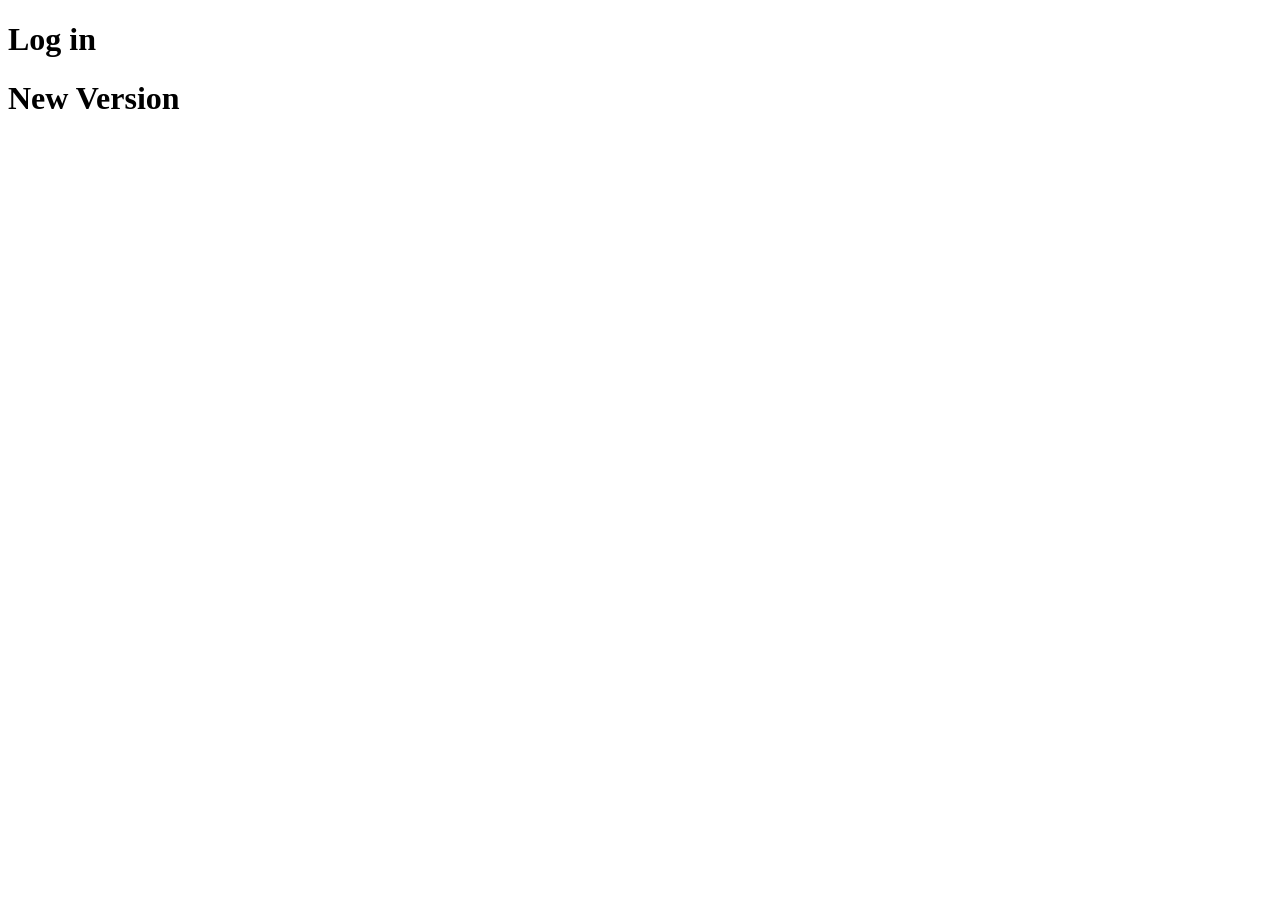
<file: github/index.html>
<!DOCTYPE html>
<html lang="en">
<head>
    <meta charset="UTF-8">
    <meta http-equiv="X-UA-Compatible" content="IE=edge">
    <meta name="viewport" content="width=device-width, initial-scale=1.0">
    <title>Git Hub</title>
</head>
<body>
        <h1>Log in</h1>
        <h1>New Version</h1>
</body>
</html>
</file>
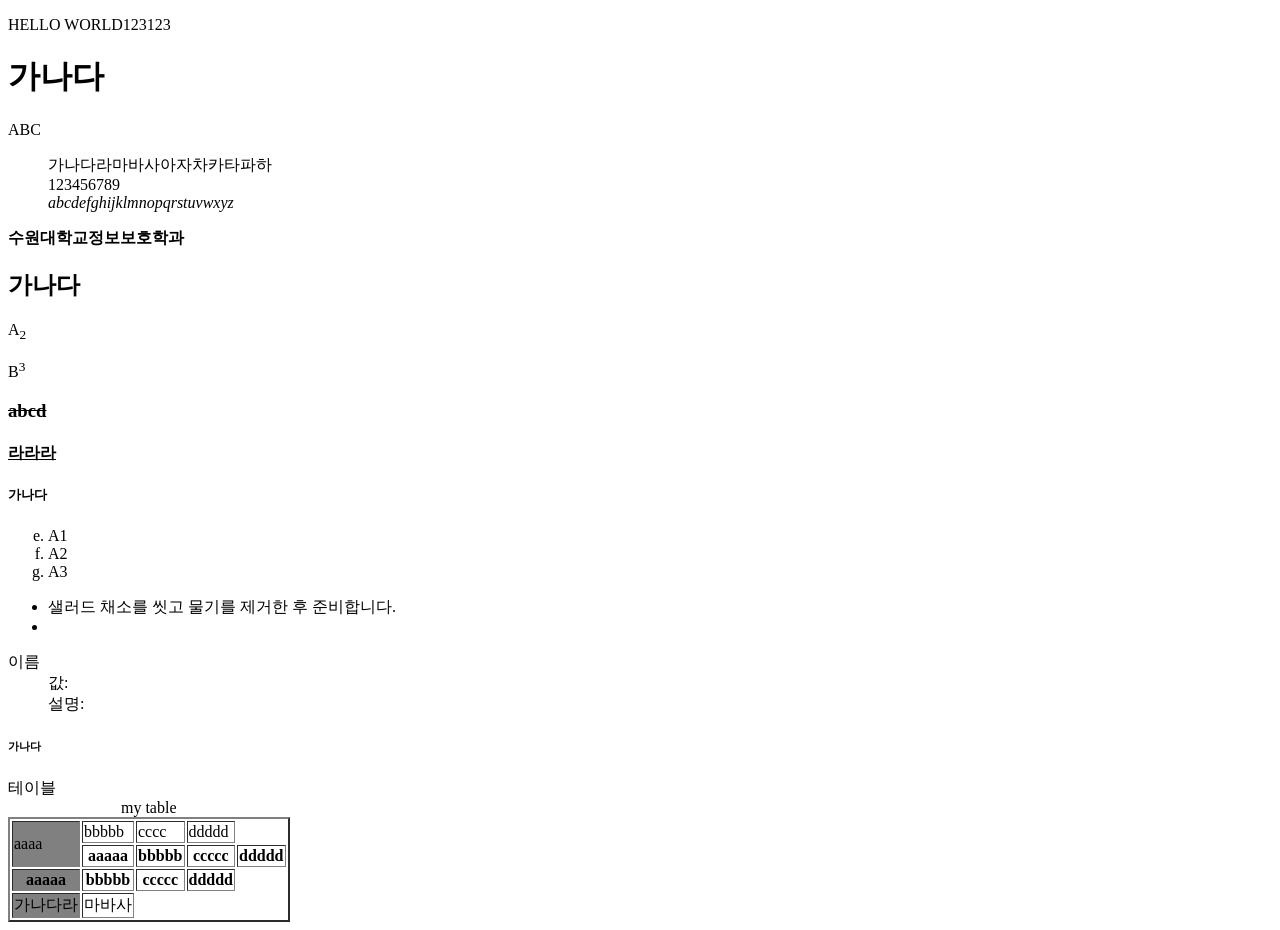
<file: js/index.html>
<!DOCTYPE html>
<html lang="en">

<head>
  <meta charset="UTF-8">
  <meta http-equiv="X-UA-Compatible" content="IE=edge">
  <meta name="viewport" content="width=device-width, initial-scale=1.0">
  <title>Document</title>
</head>

<body>

</body>
<p>HELLO WORLD123123</p>
<h1>가나다</h1>
<p>ABC</p>
<blockquote>가나다라마바사아자차카타파하
  <br>123456789
  <br><i>abcdefghij</i><em>klmnopqrstuvwxyz</em></blockquote>
<p><b>수원대학교</b><strong>정보보호학과</strong></p>
<h2>가나다</h2>
<p>A<sub>2</sub></p>
<p>B<sup>3</sup></p>
<h3><s>abcd</s></h3>
<h4><u>라라라</u></h4>
<h5>가나다</h5>
<ol type="a"  start="5">
  <li>A1</li>
  <li>A2</li>
  <li>A3</li>
</ol>
<ul>
  <li>샐러드 채소를 씻고 물기를 제거한 후 준비합니다.</li>
  <li></li>
</ul>
<dl>
  <dt>이름</dt>
  <dd>값:</dd>
  <dd>설명:</dd>
  <dt></dt>
</dl>
<h6>가나다</h6>

<h7>테이블</h7>
<table border="2">
  <caption>my table</caption>
  <colgroup>
  <col style="background-color: gray;">
  </colgroup>
  <tr>
    <td rowspan="2">aaaa</td>
    <td>bbbbb</td>
    <td>cccc</td>
    <td>ddddd</td>
  </tr>
  <tr>
    <th>aaaaa</th>
    <th>bbbbb</th>
    <th>ccccc</th>
    <th>ddddd</th>
  </tr>
  <tr>
    <th>aaaaa</th>
    <th>bbbbb</th>
    <th>ccccc</th>
    <th>ddddd</th>
  </tr>

  <tr>
    <td>가나다라</td>
    <td>마바사</td>
    <thody></thody>
  </tr>
</table>


</html>
</file>
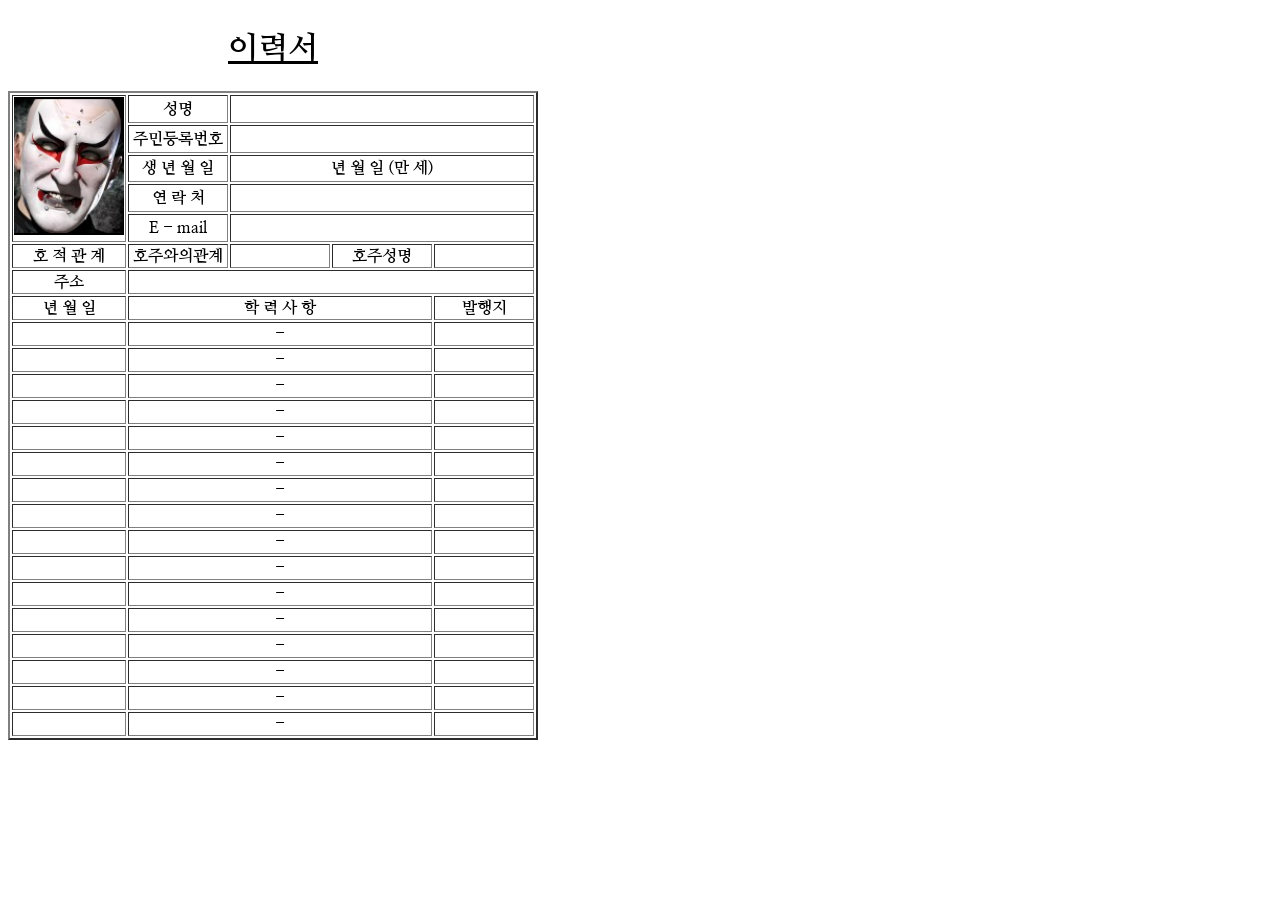
<file: js/curriculum.html>
<!DOCTYPE html>
<html lang="en">
<head>
    <style>
        body{
            font-family: 'Nanum Myeongjo', serif;
        }
    </style>
    <meta charset="UTF-8">
    <meta http-equiv="X-UA-Compatible" content="IE=edge">
    <meta name="viewport" content="width=device-width, initial-scale=1.0">
    <title>이력서</title>
    <link rel="preconnect" href="https://fonts.googleapis.com">
    <link rel="preconnect" href="https://fonts.gstatic.com" crossorigin>
    <link href="https://fonts.googleapis.com/css2?family=Nanum+Myeongjo&display=swap" rel="stylesheet">
</head>

<body>
    <table border="2">
        <caption><h1><u>이력서</u></h1></caption>
        <colgroup>
            <col span="5" style="width: 100px;">
        </colgroup>
        <!-- <rowgroup>
            <row span="20" style="width: 30px;">
        </rowgroup> -->
        <tr>
            <th rowspan="5"> <img src="./images/face.PNG" alt="얼굴" width="110 %"></th>
            <th>성명</th>
            <td colspan="3"></td>
            
        </tr>
        <tr>
            <th>주민등록번호</th> 
            <td colspan="3"></td>
    
        </tr>
        <tr>
            <th>생 년 월 일</th>
            <th colspan="3">        년      월      일  (만   세)</th>
        </tr>
        <tr>
            <th>연 락 처</th>
            <td colspan="3"></td>
            
        </tr>
        <tr>
            <th>E - mail</th>
            <td colspan="3"></td>
        </tr>
        <tr>
            <th>호 적 관 계</th>
            <th>호주와의관계</th>
            <td></td>
            <th>호주성명</th>
            <td></td>
        </tr>
        <tr>
            <th>주소</th>
            <td colspan="4"></td>
        </tr>
        <tr>
            <th>년 월 일</th>
            <th colspan="3"> 학 력 사 항</th>
            <th>발행지</th>
            
        </tr>
        <tr>
            <td></td>
            <th colspan="3">-</th>
            <td></td>
        </tr>
        <tr>
            <td></td>
            <th colspan="3">-</th>
            <td></td>
        </tr>
        <tr>
            <td></td>
            <th colspan="3">-</th>
            <td></td>
        </tr>
        <tr>
            <td></td>
            <th colspan="3">-</th>
            <td></td>
        </tr>
        <tr>
            <td></td>
            <th colspan="3">-</th>
            <td></td>
        </tr>
        <tr>
            <td></td>
            <th colspan="3">-</th>
            <td></td>
        </tr>
        <tr>
            <td></td>
            <th colspan="3">-</th>
            <td></td>
        </tr>
        <tr>
            <td></td>
            <th colspan="3">-</th>
            <td></td>
        </tr>
        <tr>
            <td></td>
            <th colspan="3">-</th>
            <td></td>
        </tr>
        <tr>
            <td></td>
            <th colspan="3">-</th>
            <td></td>
        </tr>
        <tr>
            <td></td>
            <th colspan="3">-</th>
            <td></td>
        </tr>
        <tr>
            <td></td>
            <th colspan="3">-</th>
            <td></td>
        </tr>
        <tr>
            <td></td>
            <th colspan="3">-</th>
            <td></td>
        </tr>
        <tr>
            <td></td>
            <th colspan="3">-</th>
            <td></td>
        </tr>
        <tr>
            <td></td>
            <th colspan="3">-</th>
            <td></td>
        </tr>
        <tr>
            <td></td>
            <th colspan="3">-</th>
            <td></td>
        </tr>
    </table>

</body>


</html>
</file>
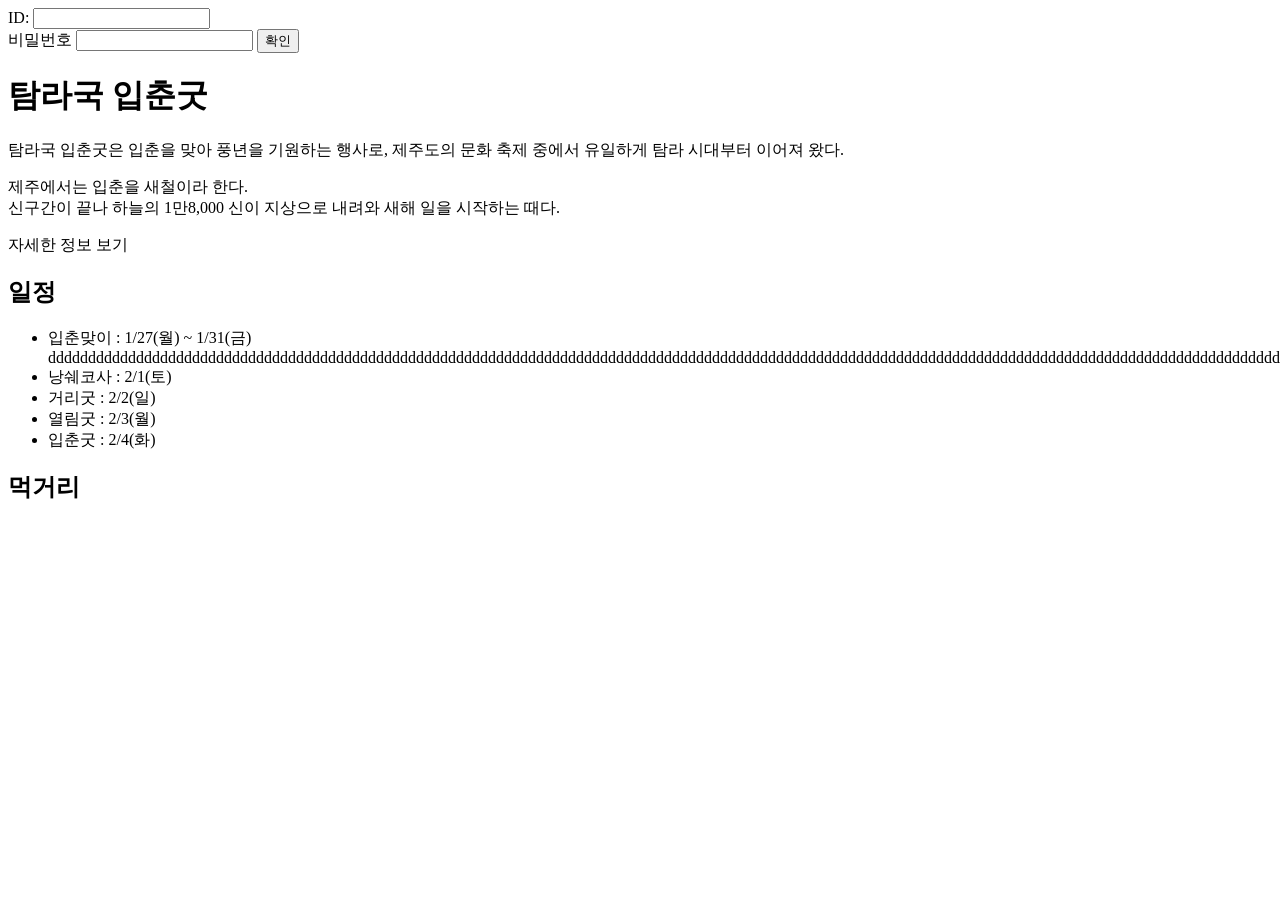
<file: js/pratic.html>
<!DOCTYPE html>
<html lang="en">
<head>
    <meta charset="UTF-8">
    <meta http-equiv="X-UA-Compatible" content="IE=edge">
    <meta name="viewport" content="width=device-width, initial-scale=1.0">
    <title>탐라국</title>
</head>
    
<body>
    <form action="login.php">
        ID: <input id='id' type="text" name="userid"> <br>
        비밀번호    <input id='password' type="password"> 
        <input type='submit' value="확인">
    </form>
    <h1>탐라국 입춘굿</h1>
    <p>탐라국 입춘굿은 입춘을 맞아 풍년을 기원하는 행사로, 제주도의 문화 축제 중에서 유일하게 탐라 시대부터 이어져 왔다.</p>
    <p>제주에서는 입춘을 새철이라 한다. <br>신구간이 끝나 하늘의 1만8,000 신이 지상으로 내려와 새해 일을 시작하는 때다.</p>
    <p>자세한 정보 보기</p>
    <h2>일정</h2>
    <ul>
        <li>입춘맞이 : 1/27(월) ~ 1/31(금)</li>[base64]
        <li>낭쉐코사 : 2/1(토)</li>
        <li>거리굿 : 2/2(일)</li>
        <li>열림굿 : 2/3(월)</li>
        <li>입춘굿 : 2/4(화)</li>
    </ul>
    <h2>먹거리</h2>
    <!-- <h1><u>이력서</u></h1>
    <table border="2">
        <tr>
            <td rowspan="2" colspan="2">셀</td>
            
            <td>셀</td>
            <td>셀</td>
            <td>셀</td>
        </tr>
        <tr>
            <td>셀</td>
            <td>셀</td>
            <td>셀</td>
        </tr>
        <tr>
            <td>셀</td>
            <td>셀</td>
            <td>셀</td>
            <td>셀</td>
            <td>셀</td>
        </tr>
        <tr>
            <td>셀</td>
            <td>셀</td>
            <td>셀</td>
            <td>셀</td>
            <td>셀</td>
        </tr>
        <tr>
            <td>셀</td>
            <td>셀</td>
            <td>셀</td>
            <td>셀</td>
            <td>셀</td>
        </tr> -->
        
    </table>
   
</body>
</html>
</file>
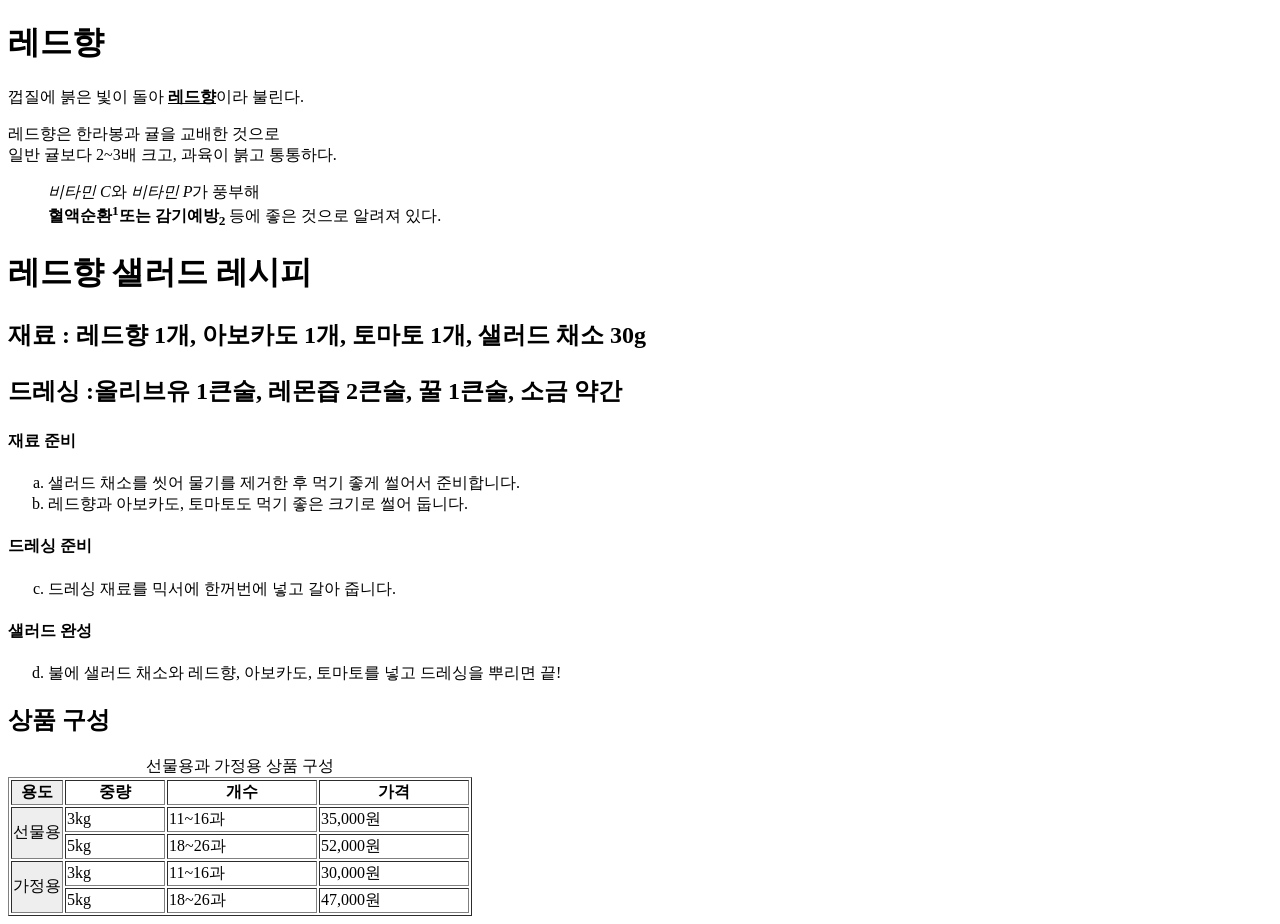
<file: js/red.html>
<!DOCTYPE html>
<html lang="en">
<head>
    <meta charset="UTF-8">
    <meta http-equiv="X-UA-Compatible" content="IE=edge">
    <meta name="viewport" content="width=device-width, initial-scale=1.0">
    <title>레드향</title>
</head>
<body>
    <h1>레드향</h1>
    <p>껍질에 붉은 빛이 돌아 <b><u>레드향</u></b>이라 불린다.</p>
    <p>레드향은 한라봉과 귤을 교배한 것으로 <br>
        일반 귤보다 2~3배 크고, 과육이 붉고 통통하다.
    </p>
    <blockquote><i>비타민 C</i>와 <i>비타민 P</i>가 풍부해 <br><b>혈액순환<sup>1</sup>또는 감기예방<sub>2</sub></b> 등에 좋은 것으로 알려져 있다.</blockquote>
    <h1>레드향 샐러드 레시피<h2>
    <p><b>재료 :</b> 레드향 1개, 아보카도 1개, 토마토 1개, 샐러드 채소 30g</p>
    <p><b>드레싱 :</b>올리브유 1큰술, 레몬즙 2큰술, 꿀 1큰술, 소금 약간</p>
    <h4>재료 준비</h4>
    <ol type="a">
        <li>샐러드 채소를 씻어 물기를 제거한 후 먹기 좋게 썰어서 준비합니다.</li>
        <li>레드향과 아보카도, 토마토도 먹기 좋은 크기로 썰어 둡니다.</li>
    </ol>
    <h4>드레싱 준비</h4>
    <ol type="a" start="3">
        <li>드레싱 재료를 믹서에 한꺼번에 넣고 갈아 줍니다.</li>
        
    </ol>
    <h4>샐러드 완성</h4>
    <ol type="a" start="4">
        <li>불에 샐러드 채소와 레드향, 아보카도, 토마토를 넣고 드레싱을 뿌리면 끝!</li>
    </ol>
    <h2>상품 구성</h2>
    <table border="1">
        <caption>선물용과 가정용 상품 구성</caption>
        <colgroup>
            <col style="background-color:#eee;">
            <col style="width: 100px;">
            <col span="2" style="width: 150px;">
        </colgroup>
        <thead>
            <tr>
                <th>용도</th>
                <th>중량</th>
                <th>개수</th>
                <th>가격</th>
            </tr>
        </thead>
        
        <tbody>
            <tr>
                <td rowspan="2">선물용</td>
                <td>3kg</td>
                <td>11~16과</td>
                <td>35,000원</td>
            </tr>
            <tr>
                <td>5kg</td>
                <td>18~26과</td>
                <td>52,000원</td>
            </tr>
            <tr>
                <td rowspan="2">가정용</td>
                <td>3kg</td>
                <td>11~16과</td>
                <td>30,000원</td>
            </tr>
            <tr>
                <td>5kg</td>
                <td>18~26과</td>
                <td>47,000원</td>
            </tr>
        </tbody>

    </table>    
</body>
</html>
</file>
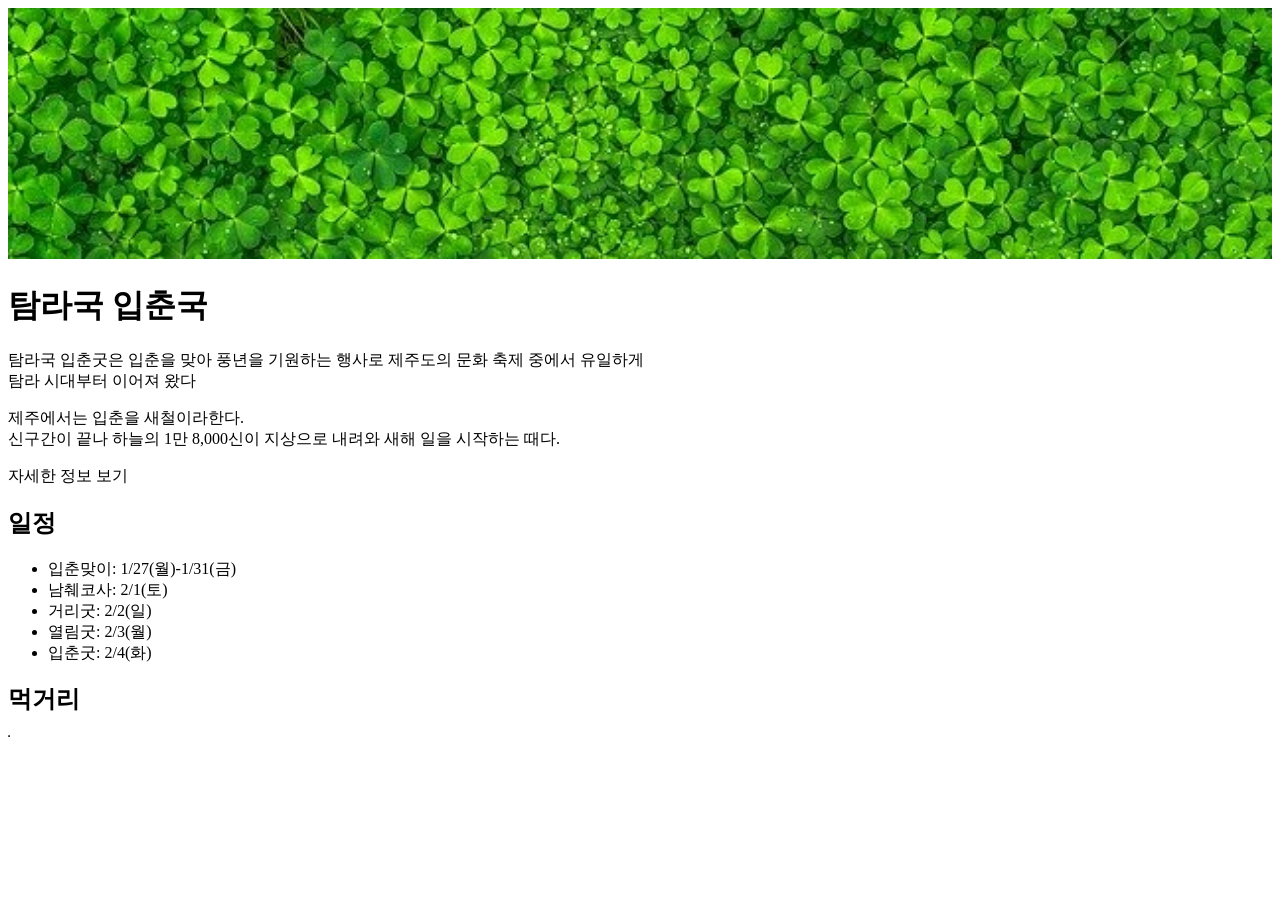
<file: js/tamra.html>
<!DOCTYPE html>
<html lang="en">

<head>
  <meta charset="UTF-8">
  <meta http-equiv="X-UA-Compatible" content="IE=edge">
  <meta name="viewport" content="width=device-width, initial-scale=1.0">
  <title>Document</title>

</head>
<body>
</body>
<img src="./images/top.jpg" alt="탑" width="100%">
<h1>탐라국 입춘국</h1>
<p>탐라국 입춘굿은 입춘을 맞아 풍년을 기원하는 행사로 제주도의 문화 축제 중에서 유일하게 <br>탐라 시대부터 이어져 왔다</p>
<p>제주에서는 입춘을 새철이라한다.<br>신구간이 끝나 하늘의 1만 8,000신이 지상으로 내려와 새해 일을 시작하는 때다.</p>
<p>자세한 정보 보기</p>
<h2>일정</h2>

<ul>
    <li>입춘맞이: 1/27(월)-1/31(금)</li>
    <li>남췌코사: 2/1(토)</li>
    <li>거리굿: 2/2(일)</li>
    <li>열림굿: 2/3(월)</li>
    <li>입춘굿: 2/4(화)</li>
</ul>
<h2>먹거리</h2>
<table border="1">
    <colgroup>
        <col>
    </colgroup>



</table>

</html>
</file>
